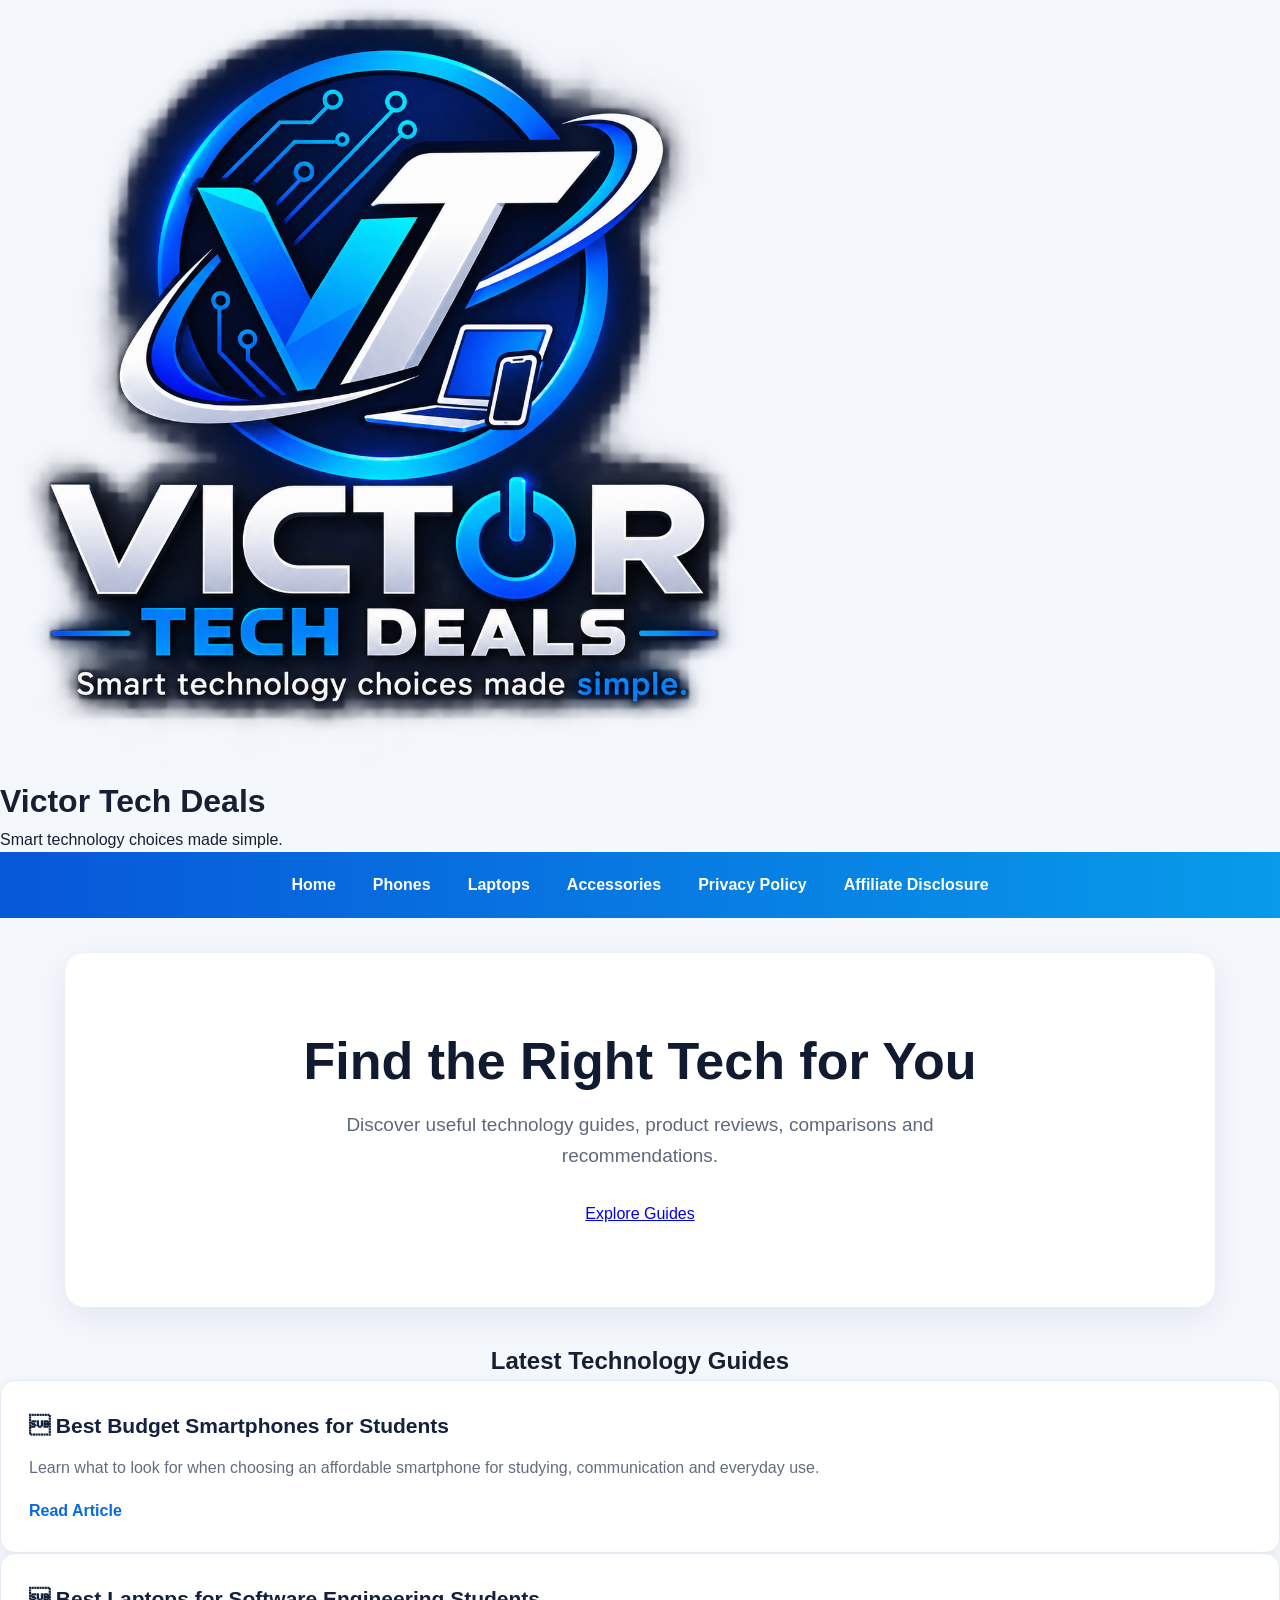
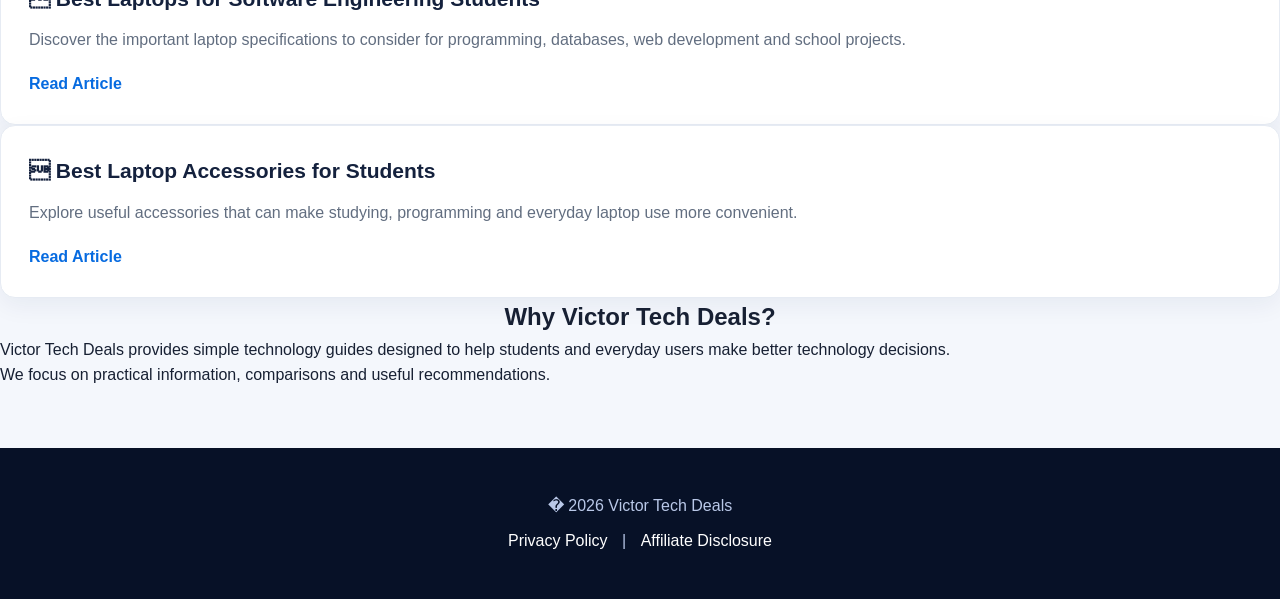
<file: index.html>
<!DOCTYPE html>
<html lang="en">
<head>
    <meta charset="UTF-8">
    <meta name="viewport" content="width=device-width, initial-scale=1.0">

    <title>Victor Tech Deals | Smart Technology Choices</title>

    <link rel="stylesheet" href="style.css">
</head>

<body>

<header>
   <div class="logo-container">
       <img src="logo.png" alt="victor tech deals logo" class="logo">
       <div>
           <h1>Victor Tech Deals</h1>
           <p>Smart technology choices made simple.</p>
       </div>
    
</header>

<nav>
    <a href="index.html">Home</a>
    <a href="#phones">Phones</a>
    <a href="#laptops">Laptops</a>
    <a href="#accessories">Accessories</a>
    <a href="privacy.html">Privacy Policy</a>
    <a href="disclosure.html">Affiliate Disclosure</a>
</nav>

<main>

    <!-- Welcome Section -->
    <section class="hero">
        <h2>Find the Right Tech for You</h2>

        <p>
            Discover useful technology guides, product reviews,
            comparisons and recommendations.
        </p>

        <a href="#articles" class="button">
            Explore Guides
        </a>
    </section>


    <!-- Articles -->
    <section id="articles">

        <h2>Latest Technology Guides</h2>

        <div class="articles">

            <!-- Smartphone Article -->
            <article class="card" id="phones">

                <h3> Best Budget Smartphones for Students</h3>

                <p>
                    Learn what to look for when choosing an affordable
                    smartphone for studying, communication and everyday use.
                </p>

                <a href="budget-smartphones.html" class="button">
                    Read Article
                </a>

            </article>


            <!-- Laptop Article -->
            <article class="card" id="laptops">

                <h3> Best Laptops for Software Engineering Students</h3>

                <p>
                    Discover the important laptop specifications to consider
                    for programming, databases, web development and school
                    projects.
                </p>

                <a href="best-laptops-software-engineering.html" class="button">
                    Read Article
                </a>

            </article>


            <!-- Accessories Article -->
            <article class="card" id="accessories">

                <h3> Best Laptop Accessories for Students</h3>

                <p>
                    Explore useful accessories that can make studying,
                    programming and everyday laptop use more convenient.
                </p>

                <a href="best-laptop-accessories.html" class="button">
                    Read Article
                </a>

            </article>

        </div>

    </section>


    <!-- About -->
    <section class="about">

        <h2>Why Victor Tech Deals?</h2>

        <p>
            Victor Tech Deals provides simple technology guides designed
            to help students and everyday users make better technology
            decisions.
        </p>

        <p>
            We focus on practical information, comparisons and useful
            recommendations.
        </p>

    </section>

</main>


<footer>

    <p>� 2026 Victor Tech Deals</p>

    <p>
        <a href="privacy.html">Privacy Policy</a> |
        <a href="disclosure.html">Affiliate Disclosure</a>
    </p>

</footer>

</body>
</html>
</file>
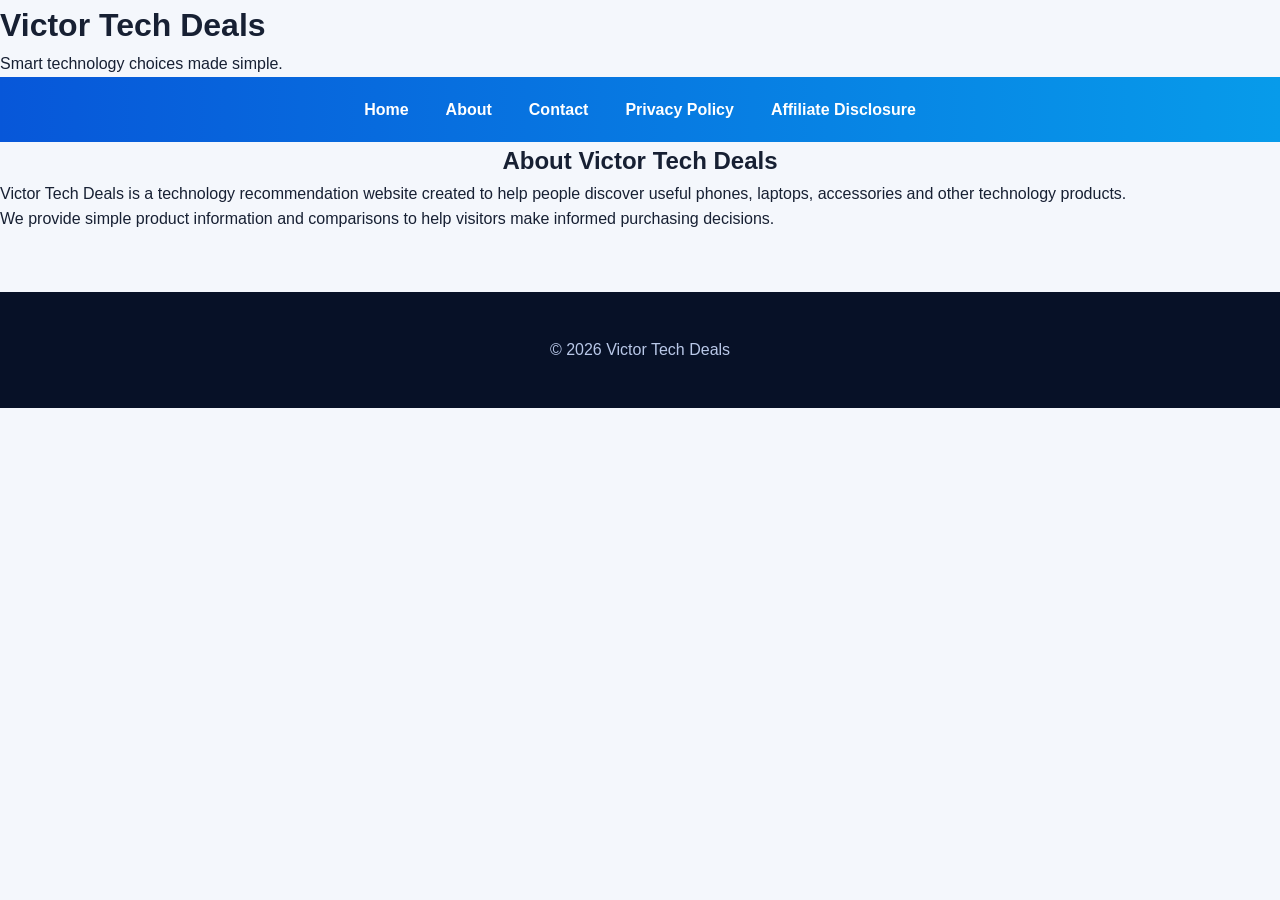
<file: about.html>
<!DOCTYPE html>
<html lang="en">
<head>
    <meta charset="UTF-8">
    <meta name="viewport" content="width=device-width, initial-scale=1.0">
    <title>About - Victor Tech Deals</title>
    <link rel="stylesheet" href="style.css">
</head>

<body>

<header>
    <h1>Victor Tech Deals</h1>
    <p>Smart technology choices made simple.</p>
</header>

<nav>
    <a href="index.html">Home</a>
    <a href="about.html">About</a>
    <a href="contact.html">Contact</a>
    <a href="privacy.html">Privacy Policy</a>
    <a href="disclosure.html">Affiliate Disclosure</a>
</nav>

<main>

    <section>
        <h2>About Victor Tech Deals</h2>

        <p>
            Victor Tech Deals is a technology recommendation website
            created to help people discover useful phones, laptops,
            accessories and other technology products.
        </p>

        <p>
            We provide simple product information and comparisons
            to help visitors make informed purchasing decisions.
        </p>
    </section>

</main>

<footer>
    <p>© 2026 Victor Tech Deals</p>
</footer>

</body>
</html>
</file>
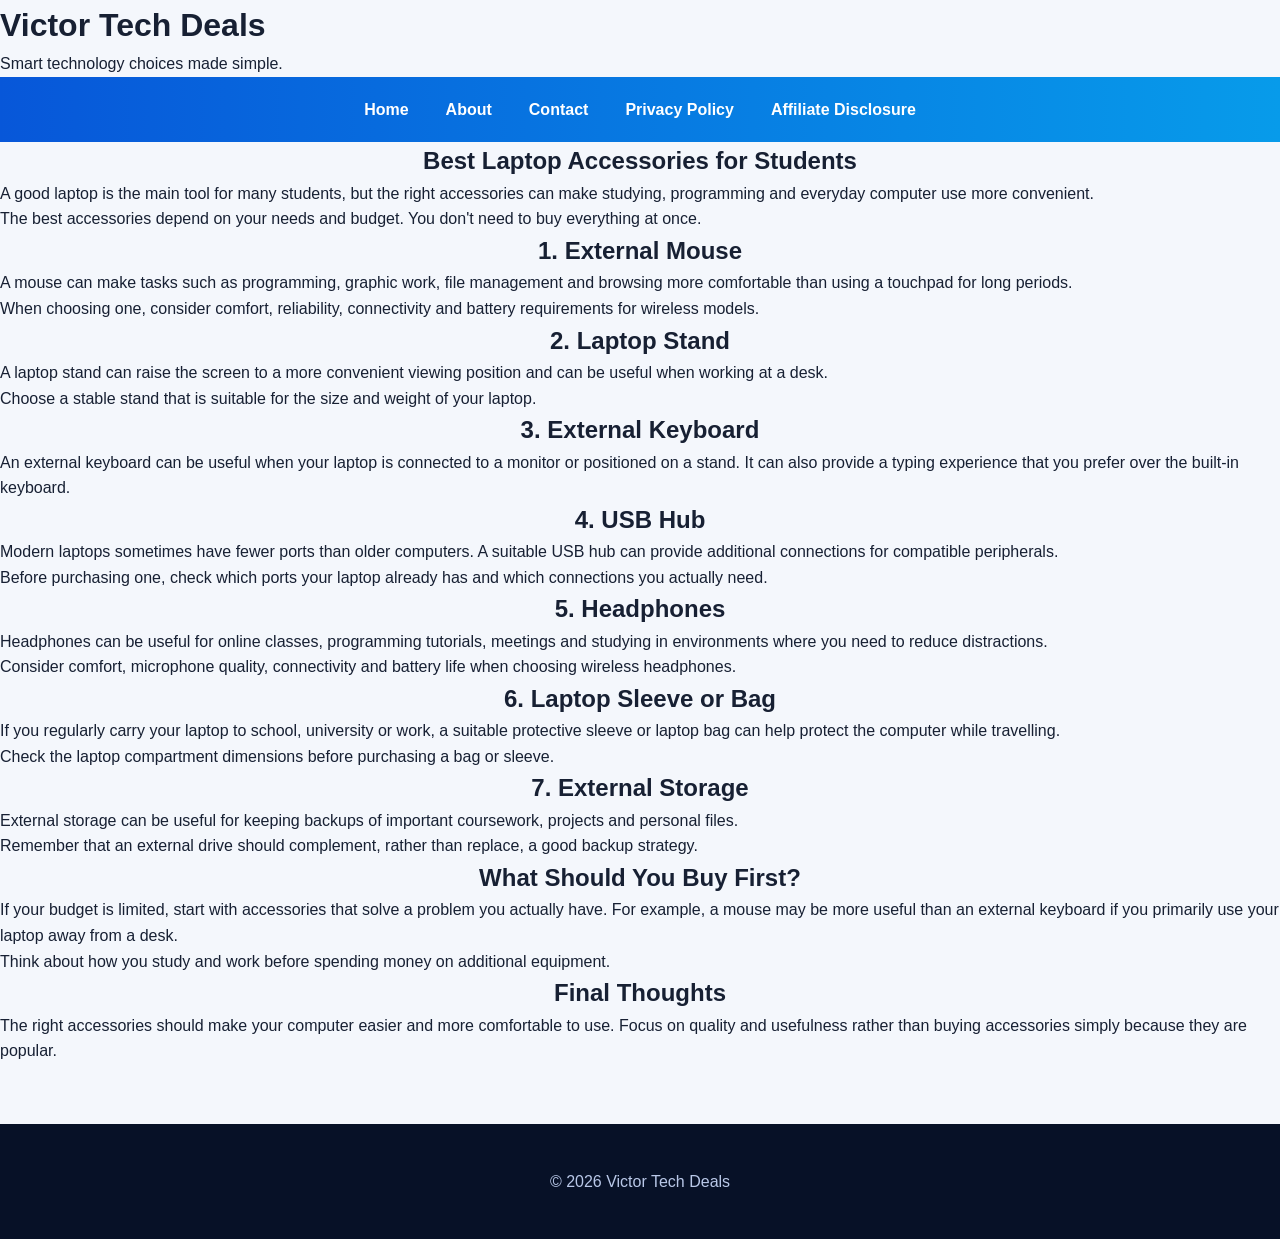
<file: best-laptop-accessories.html>
<!DOCTYPE html>
<html lang="en">
<head>
    <meta charset="UTF-8">
    <meta name="viewport" content="width=device-width, initial-scale=1.0">

    <title>Best Laptop Accessories for Students | Victor Tech Deals</title>

    <link rel="stylesheet" href="style.css">
</head>

<body>

<header>
    <h1>Victor Tech Deals</h1>
    <p>Smart technology choices made simple.</p>
</header>

<nav>
    <a href="index.html">Home</a>
    <a href="about.html">About</a>
    <a href="contact.html">Contact</a>
    <a href="privacy.html">Privacy Policy</a>
    <a href="disclosure.html">Affiliate Disclosure</a>
</nav>

<main>

    <article>

        <section>
            <h2>Best Laptop Accessories for Students</h2>

            <p>
                A good laptop is the main tool for many students,
                but the right accessories can make studying,
                programming and everyday computer use more convenient.
            </p>

            <p>
                The best accessories depend on your needs and budget.
                You don't need to buy everything at once.
            </p>
        </section>

        <section>
            <h2>1. External Mouse</h2>

            <p>
                A mouse can make tasks such as programming,
                graphic work, file management and browsing more
                comfortable than using a touchpad for long periods.
            </p>

            <p>
                When choosing one, consider comfort, reliability,
                connectivity and battery requirements for wireless
                models.
            </p>
        </section>

        <section>
            <h2>2. Laptop Stand</h2>

            <p>
                A laptop stand can raise the screen to a more
                convenient viewing position and can be useful when
                working at a desk.
            </p>

            <p>
                Choose a stable stand that is suitable for the size
                and weight of your laptop.
            </p>
        </section>

        <section>
            <h2>3. External Keyboard</h2>

            <p>
                An external keyboard can be useful when your laptop
                is connected to a monitor or positioned on a stand.
                It can also provide a typing experience that you
                prefer over the built-in keyboard.
            </p>
        </section>

        <section>
            <h2>4. USB Hub</h2>

            <p>
                Modern laptops sometimes have fewer ports than older
                computers. A suitable USB hub can provide additional
                connections for compatible peripherals.
            </p>

            <p>
                Before purchasing one, check which ports your laptop
                already has and which connections you actually need.
            </p>
        </section>

        <section>
            <h2>5. Headphones</h2>

            <p>
                Headphones can be useful for online classes,
                programming tutorials, meetings and studying in
                environments where you need to reduce distractions.
            </p>

            <p>
                Consider comfort, microphone quality, connectivity
                and battery life when choosing wireless headphones.
            </p>
        </section>

        <section>
            <h2>6. Laptop Sleeve or Bag</h2>

            <p>
                If you regularly carry your laptop to school,
                university or work, a suitable protective sleeve or
                laptop bag can help protect the computer while
                travelling.
            </p>

            <p>
                Check the laptop compartment dimensions before
                purchasing a bag or sleeve.
            </p>
        </section>

        <section>
            <h2>7. External Storage</h2>

            <p>
                External storage can be useful for keeping backups of
                important coursework, projects and personal files.
            </p>

            <p>
                Remember that an external drive should complement,
                rather than replace, a good backup strategy.
            </p>
        </section>

        <section>
            <h2>What Should You Buy First?</h2>

            <p>
                If your budget is limited, start with accessories that
                solve a problem you actually have. For example, a
                mouse may be more useful than an external keyboard if
                you primarily use your laptop away from a desk.
            </p>

            <p>
                Think about how you study and work before spending
                money on additional equipment.
            </p>
        </section>

        <section>
            <h2>Final Thoughts</h2>

            <p>
                The right accessories should make your computer easier
                and more comfortable to use. Focus on quality and
                usefulness rather than buying accessories simply
                because they are popular.
            </p>
        </section>

    </article>

</main>

<footer>
    <p>© 2026 Victor Tech Deals</p>
</footer>

</body>
</html>
</file>
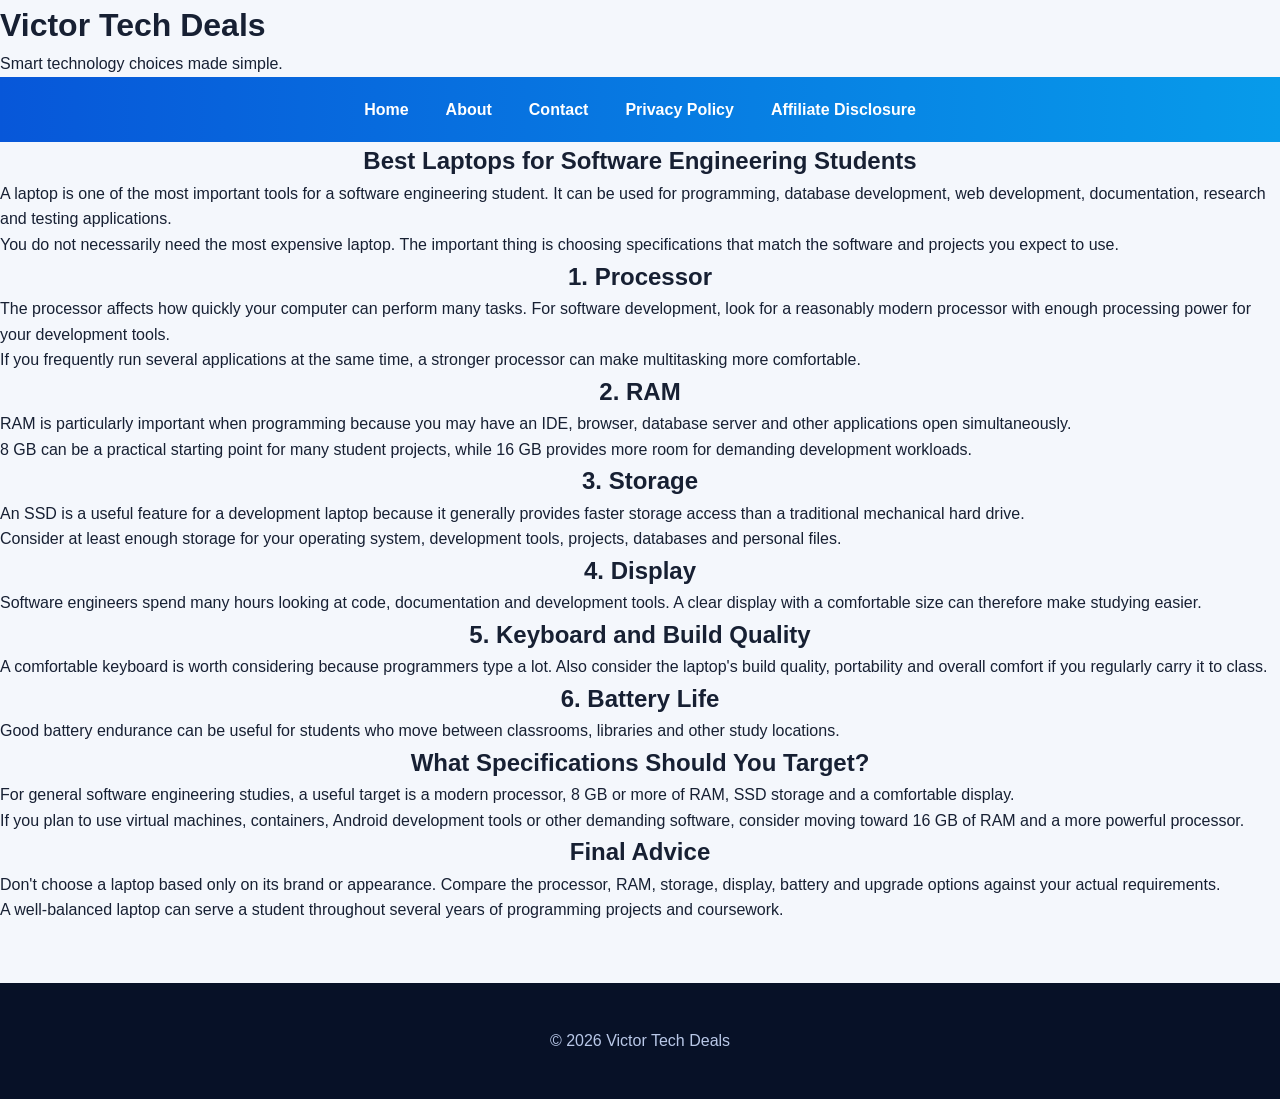
<file: best-laptops-software-engineering.html>
<!DOCTYPE html>
<html lang="en">
<head>
    <meta charset="UTF-8">
    <meta name="viewport" content="width=device-width, initial-scale=1.0">

    <title>Best Laptops for Software Engineering Students | Victor Tech Deals</title>

    <link rel="stylesheet" href="style.css">
</head>

<body>

<header>
    <h1>Victor Tech Deals</h1>
    <p>Smart technology choices made simple.</p>
</header>

<nav>
    <a href="index.html">Home</a>
    <a href="about.html">About</a>
    <a href="contact.html">Contact</a>
    <a href="privacy.html">Privacy Policy</a>
    <a href="disclosure.html">Affiliate Disclosure</a>
</nav>

<main>

    <article>

        <section>
            <h2>Best Laptops for Software Engineering Students</h2>

            <p>
                A laptop is one of the most important tools for a
                software engineering student. It can be used for
                programming, database development, web development,
                documentation, research and testing applications.
            </p>

            <p>
                You do not necessarily need the most expensive laptop.
                The important thing is choosing specifications that
                match the software and projects you expect to use.
            </p>
        </section>

        <section>
            <h2>1. Processor</h2>

            <p>
                The processor affects how quickly your computer can
                perform many tasks. For software development, look for
                a reasonably modern processor with enough processing
                power for your development tools.
            </p>

            <p>
                If you frequently run several applications at the same
                time, a stronger processor can make multitasking more
                comfortable.
            </p>
        </section>

        <section>
            <h2>2. RAM</h2>

            <p>
                RAM is particularly important when programming because
                you may have an IDE, browser, database server and other
                applications open simultaneously.
            </p>

            <p>
                8 GB can be a practical starting point for many student
                projects, while 16 GB provides more room for demanding
                development workloads.
            </p>
        </section>

        <section>
            <h2>3. Storage</h2>

            <p>
                An SSD is a useful feature for a development laptop
                because it generally provides faster storage access
                than a traditional mechanical hard drive.
            </p>

            <p>
                Consider at least enough storage for your operating
                system, development tools, projects, databases and
                personal files.
            </p>
        </section>

        <section>
            <h2>4. Display</h2>

            <p>
                Software engineers spend many hours looking at code,
                documentation and development tools. A clear display
                with a comfortable size can therefore make studying
                easier.
            </p>
        </section>

        <section>
            <h2>5. Keyboard and Build Quality</h2>

            <p>
                A comfortable keyboard is worth considering because
                programmers type a lot. Also consider the laptop's
                build quality, portability and overall comfort if you
                regularly carry it to class.
            </p>
        </section>

        <section>
            <h2>6. Battery Life</h2>

            <p>
                Good battery endurance can be useful for students who
                move between classrooms, libraries and other study
                locations.
            </p>
        </section>

        <section>
            <h2>What Specifications Should You Target?</h2>

            <p>
                For general software engineering studies, a useful
                target is a modern processor, 8 GB or more of RAM,
                SSD storage and a comfortable display.
            </p>

            <p>
                If you plan to use virtual machines, containers,
                Android development tools or other demanding software,
                consider moving toward 16 GB of RAM and a more powerful
                processor.
            </p>
        </section>

        <section>
            <h2>Final Advice</h2>

            <p>
                Don't choose a laptop based only on its brand or
                appearance. Compare the processor, RAM, storage,
                display, battery and upgrade options against your
                actual requirements.
            </p>

            <p>
                A well-balanced laptop can serve a student throughout
                several years of programming projects and coursework.
            </p>
        </section>

    </article>

</main>

<footer>
    <p>© 2026 Victor Tech Deals</p>
</footer>

</body>
</html>
</file>
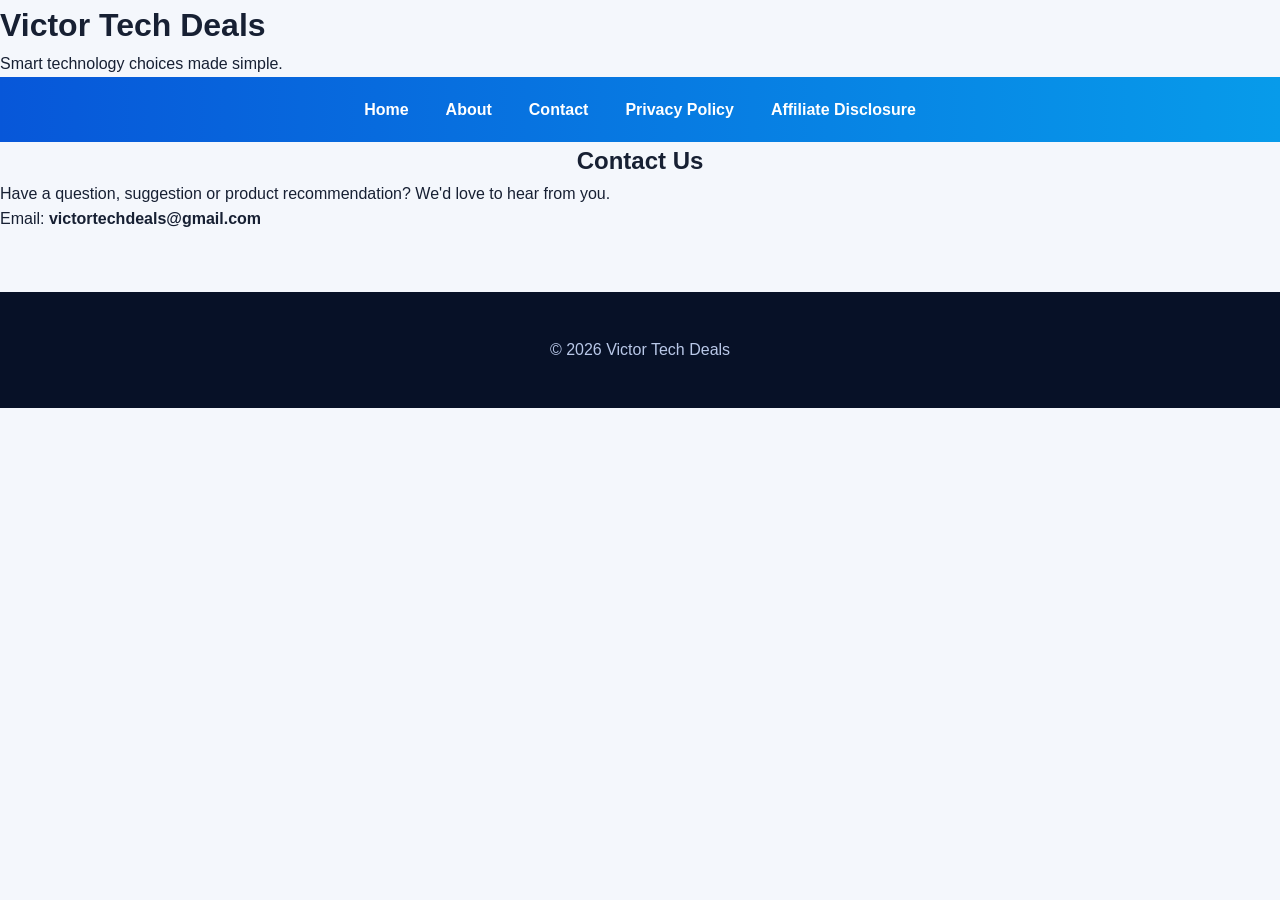
<file: contact.html>
<!DOCTYPE html>
<html lang="en">
<head>
    <meta charset="UTF-8">
    <meta name="viewport" content="width=device-width, initial-scale=1.0">
    <title>Contact - Victor Tech Deals</title>
    <link rel="stylesheet" href="style.css">
</head>

<body>

<header>
    <h1>Victor Tech Deals</h1>
    <p>Smart technology choices made simple.</p>
</header>

<nav>
    <a href="index.html">Home</a>
    <a href="about.html">About</a>
    <a href="contact.html">Contact</a>
    <a href="privacy.html">Privacy Policy</a>
    <a href="disclosure.html">Affiliate Disclosure</a>
</nav>

<main>

    <section>
        <h2>Contact Us</h2>

        <p>
            Have a question, suggestion or product recommendation?
            We'd love to hear from you.
        </p>

        <p>
            Email:
            <strong>victortechdeals@gmail.com</strong>
        </p>
    </section>

</main>

<footer>
    <p>© 2026 Victor Tech Deals</p>
</footer>

</body>
</html>
</file>
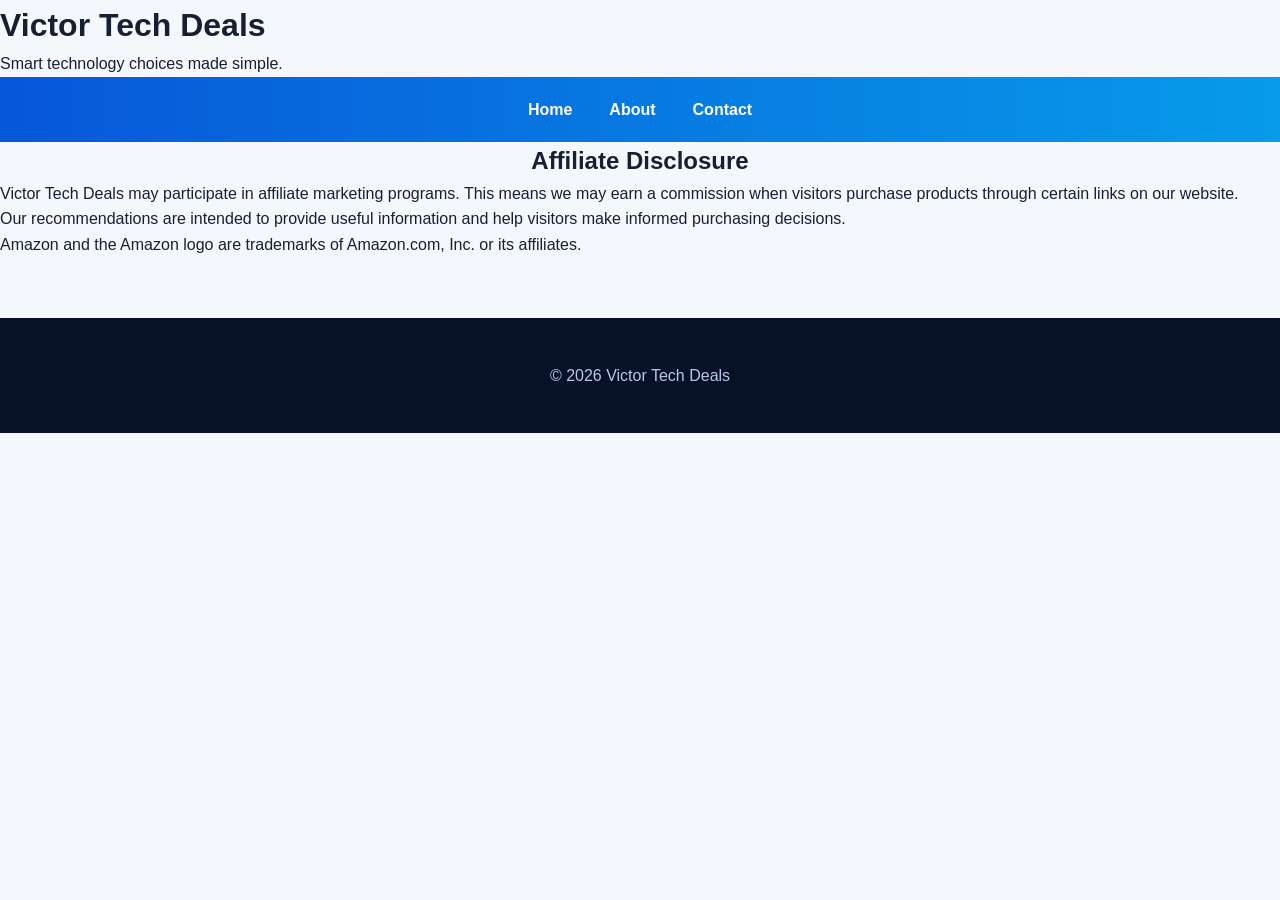
<file: disclosure.html>
<!DOCTYPE html>
<html lang="en">
<head>
    <meta charset="UTF-8">
    <meta name="viewport" content="width=device-width, initial-scale=1.0">
    <title>Affiliate Disclosure - Victor Tech Deals</title>
    <link rel="stylesheet" href="style.css">
</head>

<body>

<header>
    <h1>Victor Tech Deals</h1>
    <p>Smart technology choices made simple.</p>
</header>

<nav>
    <a href="index.html">Home</a>
    <a href="about.html">About</a>
    <a href="contact.html">Contact</a>
</nav>

<main>

    <section>
        <h2>Affiliate Disclosure</h2>

        <p>
            Victor Tech Deals may participate in affiliate marketing
            programs. This means we may earn a commission when
            visitors purchase products through certain links on
            our website.
        </p>

        <p>
            Our recommendations are intended to provide useful
            information and help visitors make informed purchasing
            decisions.
        </p>

        <p>
            Amazon and the Amazon logo are trademarks of Amazon.com,
            Inc. or its affiliates.
        </p>

    </section>

</main>

<footer>
    <p>© 2026 Victor Tech Deals</p>
</footer>

</body>
</html>
</file>
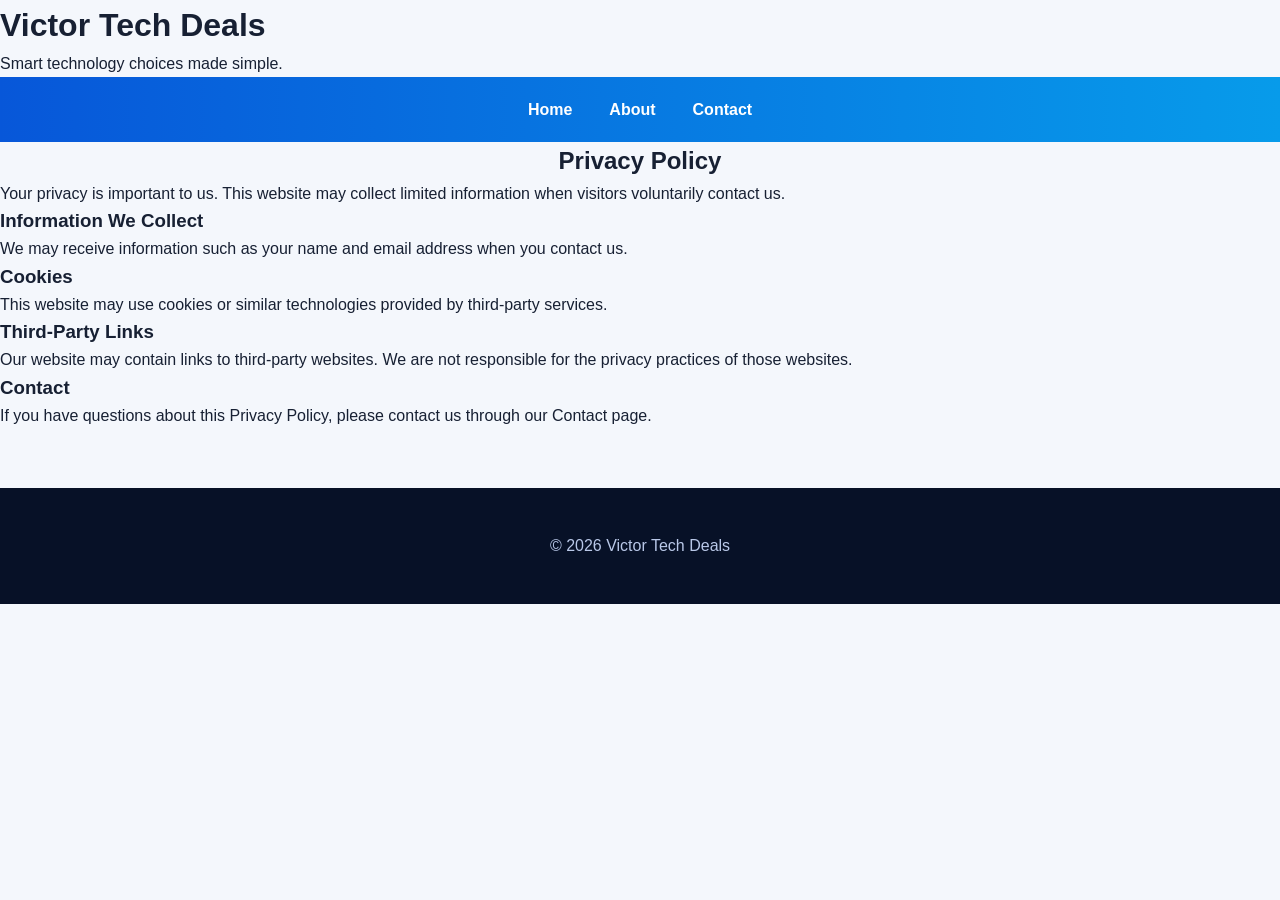
<file: privacy.html>
<!DOCTYPE html>
<html lang="en">
<head>
    <meta charset="UTF-8">
    <meta name="viewport" content="width=device-width, initial-scale=1.0">
    <title>Privacy Policy - Victor Tech Deals</title>
    <link rel="stylesheet" href="style.css">
</head>

<body>

<header>
    <h1>Victor Tech Deals</h1>
    <p>Smart technology choices made simple.</p>
</header>

<nav>
    <a href="index.html">Home</a>
    <a href="about.html">About</a>
    <a href="contact.html">Contact</a>
</nav>

<main>

    <section>
        <h2>Privacy Policy</h2>

        <p>
            Your privacy is important to us. This website may collect
            limited information when visitors voluntarily contact us.
        </p>

        <h3>Information We Collect</h3>

        <p>
            We may receive information such as your name and email
            address when you contact us.
        </p>

        <h3>Cookies</h3>

        <p>
            This website may use cookies or similar technologies
            provided by third-party services.
        </p>

        <h3>Third-Party Links</h3>

        <p>
            Our website may contain links to third-party websites.
            We are not responsible for the privacy practices of
            those websites.
        </p>

        <h3>Contact</h3>

        <p>
            If you have questions about this Privacy Policy,
            please contact us through our Contact page.
        </p>

    </section>

</main>

<footer>
    <p>© 2026 Victor Tech Deals</p>
</footer>

</body>
</html>
</file>
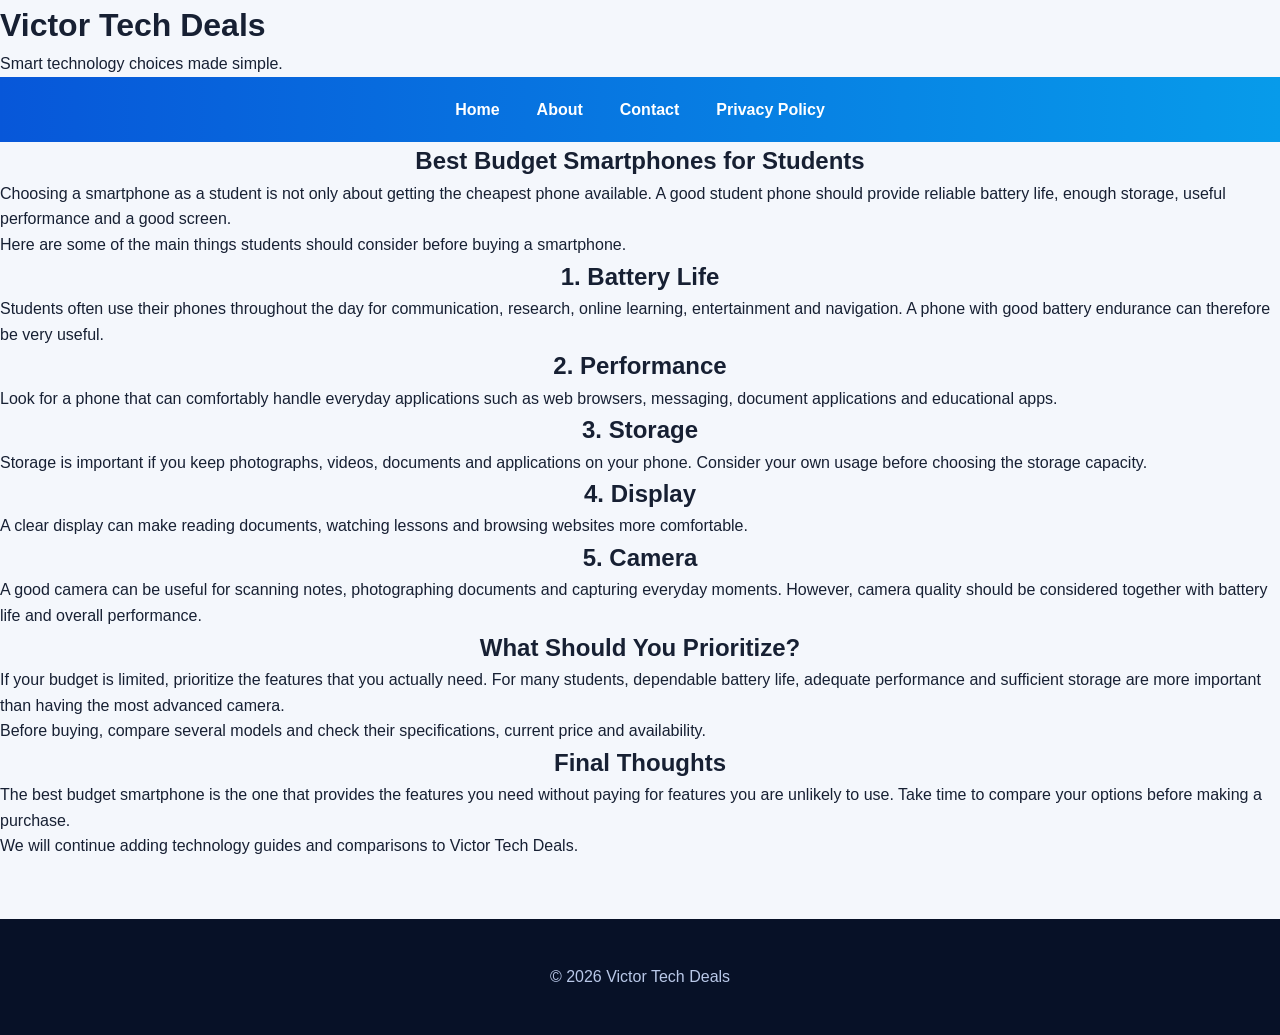
<file: smartphones.html>
<!DOCTYPE html>
<html lang="en">
<head>
    <meta charset="UTF-8">
    <meta name="viewport" content="width=device-width, initial-scale=1.0">

    <title>Best Budget Smartphones for Students | Victor Tech Deals</title>

    <link rel="stylesheet" href="style.css">
</head>

<body>

<header>
    <h1>Victor Tech Deals</h1>
    <p>Smart technology choices made simple.</p>
</header>

<nav>
    <a href="index.html">Home</a>
    <a href="about.html">About</a>
    <a href="contact.html">Contact</a>
    <a href="privacy.html">Privacy Policy</a>
</nav>

<main>

    <article>

        <section>
            <h2>Best Budget Smartphones for Students</h2>

            <p>
                Choosing a smartphone as a student is not only about
                getting the cheapest phone available. A good student
                phone should provide reliable battery life, enough
                storage, useful performance and a good screen.
            </p>

            <p>
                Here are some of the main things students should
                consider before buying a smartphone.
            </p>
        </section>

        <section>
            <h2>1. Battery Life</h2>

            <p>
                Students often use their phones throughout the day
                for communication, research, online learning,
                entertainment and navigation. A phone with good
                battery endurance can therefore be very useful.
            </p>
        </section>

        <section>
            <h2>2. Performance</h2>

            <p>
                Look for a phone that can comfortably handle everyday
                applications such as web browsers, messaging,
                document applications and educational apps.
            </p>
        </section>

        <section>
            <h2>3. Storage</h2>

            <p>
                Storage is important if you keep photographs, videos,
                documents and applications on your phone. Consider
                your own usage before choosing the storage capacity.
            </p>
        </section>

        <section>
            <h2>4. Display</h2>

            <p>
                A clear display can make reading documents, watching
                lessons and browsing websites more comfortable.
            </p>
        </section>

        <section>
            <h2>5. Camera</h2>

            <p>
                A good camera can be useful for scanning notes,
                photographing documents and capturing everyday
                moments. However, camera quality should be considered
                together with battery life and overall performance.
            </p>
        </section>

        <section>
            <h2>What Should You Prioritize?</h2>

            <p>
                If your budget is limited, prioritize the features
                that you actually need. For many students, dependable
                battery life, adequate performance and sufficient
                storage are more important than having the most
                advanced camera.
            </p>

            <p>
                Before buying, compare several models and check their
                specifications, current price and availability.
            </p>
        </section>

        <section>
            <h2>Final Thoughts</h2>

            <p>
                The best budget smartphone is the one that provides
                the features you need without paying for features
                you are unlikely to use. Take time to compare your
                options before making a purchase.
            </p>

            <p>
                We will continue adding technology guides and
                comparisons to Victor Tech Deals.
            </p>
        </section>

    </article>

</main>

<footer>
    <p>© 2026 Victor Tech Deals</p>
</footer>

</body>
</html>
</file>
<file: style.css>
/* =====================================================
   VICTOR TECH DEALS
   Modern Responsive Website CSS
   ===================================================== */

* {
    box-sizing: border-box;
    margin: 0;
    padding: 0;
}

html {
    scroll-behavior: smooth;
}

body {
    font-family: Arial, Helvetica, sans-serif;
    background: #f4f7fc;
    color: #172033;
    line-height: 1.6;
}

/* =====================================================
   HEADER
   ===================================================== */

.site-header {
    background: #071127;
    color: white;
    min-height: 120px;
    padding: 25px 7%;
    display: flex;
    align-items: center;
    gap: 25px;
}

.site-header .logo {
    width: 50px;
    height: 50px;
    object-fit: contain;
    flex-shrink: 0;
}

.site-header h1 {
    font-size: 60px;
    margin: 10;
    font-weight: 800;
    letter-spacing: -1px;
}

.site-header p {
    margin-top: 5px;
    font-size: 18px;
    color: #b9c8e8;
}

/* =====================================================
   NAVIGATION
   ===================================================== */

nav {
    background: linear-gradient(90deg, #0757d9, #079bea);
    min-height: 60px;

    display: flex;
    align-items: center;
    justify-content: center;
    flex-wrap: wrap;

    padding: 10px 20px;
    gap: 5px;
}

nav a {
    color: white;
    text-decoration: none;
    font-weight: 700;
    font-size: 16px;

    padding: 10px 16px;
    border-radius: 8px;
    white-space: nowrap;

    transition: 0.25s ease;
}

nav a:hover {
    background: rgba(255, 255, 255, 0.18);
    transform: translateY(-2px);
}

/* =====================================================
   HERO
   ===================================================== */

.hero {
    max-width: 1150px;
    margin: 35px auto;
    padding: 80px 30px;

    background: white;
    border-radius: 20px;

    text-align: center;

    box-shadow: 0 10px 35px rgba(0, 30, 80, 0.08);
}

.hero h2 {
    font-size: 52px;
    line-height: 1.1;
    color: #101a30;
    margin-bottom: 20px;
}

.hero h2 span {
    color: #0878e8;
}

.hero p {
    max-width: 700px;
    margin: 0 auto 30px;

    color: #5d687c;
    font-size: 19px;
}

/* =====================================================
   BUTTONS
   ===================================================== */

.btn {
    display: inline-block;

    background: linear-gradient(90deg, #0757d9, #078fe9);
    color: white;

    text-decoration: none;
    font-weight: 700;

    padding: 13px 25px;
    border-radius: 8px;

    box-shadow: 0 5px 15px rgba(0, 100, 220, 0.2);

    transition: 0.25s ease;
}

.btn:hover {
    transform: translateY(-2px);
    box-shadow: 0 8px 20px rgba(0, 100, 220, 0.3);
}

/* =====================================================
   SECTION
   ===================================================== */

section {
    width: 100%;
}

section h2 {
    text-align: center;
}

/* =====================================================
   TECHNOLOGY GUIDES
   ===================================================== */

#guides {
    max-width: 1200px;
    margin: 50px auto;
    padding: 0 25px;
}

#guides > h2 {
    font-size: 32px;
    margin-bottom: 30px;
}

.cards {
    display: grid;
    grid-template-columns: repeat(3, 1fr);
    gap: 25px;
}

.card {
    background: white;
    padding: 28px;
    border-radius: 15px;

    border: 1px solid #e6ebf3;

    box-shadow: 0 8px 25px rgba(0, 30, 80, 0.06);

    transition: 0.25s ease;
}

.card:hover {
    transform: translateY(-5px);
    box-shadow: 0 15px 35px rgba(0, 30, 80, 0.12);
}

.card h3 {
    color: #14213d;
    font-size: 21px;
    margin-bottom: 12px;
}

.card p {
    color: #626e80;
    margin-bottom: 18px;
}

.card a {
    color: #076be0;
    font-weight: 700;
    text-decoration: none;
}

.card a:hover {
    text-decoration: underline;
}

/* =====================================================
   WHY VICTOR TECH DEALS
   ===================================================== */

.why-us {
    background: #eaf3ff;
    margin-top: 60px;
    padding: 60px 25px;
}

.why-us h2 {
    font-size: 32px;
    margin-bottom: 20px;
}

.why-us p {
    max-width: 800px;
    margin: 0 auto;
    text-align: center;
    color: #56647a;
    font-size: 17px;
}

/* =====================================================
   FOOTER
   ===================================================== */

footer {
    background: #071127;
    color: #b9c8e8;

    padding: 35px 20px;
    text-align: center;

    margin-top: 60px;
}

footer a {
    color: white;
    text-decoration: none;
    margin: 0 10px;
}

footer a:hover {
    color: #159eff;
}

footer p {
    margin: 10px 0;
}

/* =====================================================
   IMAGES
   ===================================================== */

img {
    max-width: 60%;
}

.card img {
    width: 60%;
    height: 100px;
    object-fit: cover;
    border-radius: 10px;
    margin-bottom: 15px;
}

/* =====================================================
   TABLETS
   ===================================================== */

@media (max-width: 900px) {

    .site-header {
        padding: 25px 30px;
    }

    .site-header h1 {
        font-size: 36px;
    }

    .hero h2 {
        font-size: 44px;
    }

    .cards {
        grid-template-columns: repeat(2, 1fr);
    }
}

/* =====================================================
   ANDROID / MOBILE
   ===================================================== */

@media (max-width: 600px) {

    body {
        overflow-x: hidden;
    }

    /* Header Fixes */

    .site-header {
        min-height: auto;
        padding: 20px 15px;
        flex-direction: column;
        justify-content: center;
        text-align: center;
        gap: 10px;
    }

    .site-header .logo {
        width: 70px;
        height: 70px;
    }

    .site-header h1 {
        font-size: 26px;
        line-height: 1.2;
    }

    .site-header p {
        font-size: 14px;
        line-height: 1.3;
        margin-top: 4px;
    }

    /* Scrollable Horizontal Navigation Fix */

    nav {
        justify-content: flex-start;
        flex-wrap: nowrap;
        overflow-x: auto;
        -webkit-overflow-scrolling: touch;
        padding: 10px 12px;
        gap: 8px;
    }

    nav::-webkit-scrollbar {
        display: none; /* Hide scrollbar for a clean UI */
    }

    nav a {
        font-size: 14px;
        padding: 8px 14px;
        flex-shrink: 0;
    }

    /* Hero Fixes */

    .hero {
        margin: 20px 15px;
        padding: 35px 20px;
        border-radius: 16px;
    }

    .hero h2 {
        font-size: 30px;
        line-height: 1.2;
    }

    .hero p {
        font-size: 15px;
        line-height: 1.5;
        margin-bottom: 20px;
    }

    .btn {
        font-size: 15px;
        padding: 12px 22px;
        width: 100%; /* Full width action button on small screens */
    }

    /* Guides */

    #guides {
        margin: 35px auto;
        padding: 0 15px;
    }

    #guides > h2 {
        font-size: 26px;
    }

    .cards {
        grid-template-columns: 1fr;
        gap: 18px;
    }

    .card {
        padding: 20px;
    }

    .card h3 {
        font-size: 18px;
    }

    /* Why Section */

    .why-us {
        padding: 40px 18px;
    }

    .why-us h2 {
        font-size: 26px;
    }

    .why-us p {
        font-size: 15px;
    }

    /* Footer */

    footer {
        padding: 30px 15px;
        font-size: 14px;
    }

    footer a {
        display: inline-block;
        margin: 5px 8px;
    }
}

/* =====================================================
   SMALL PHONES
   ===================================================== */

@media (max-width: 380px) {

    .site-header .logo {
        width: 60px;
        height: 60px;
    }

    .site-header h1 {
        font-size: 22px;
    }

    .hero h2 {
        font-size: 26px;
    }
}
</file>
